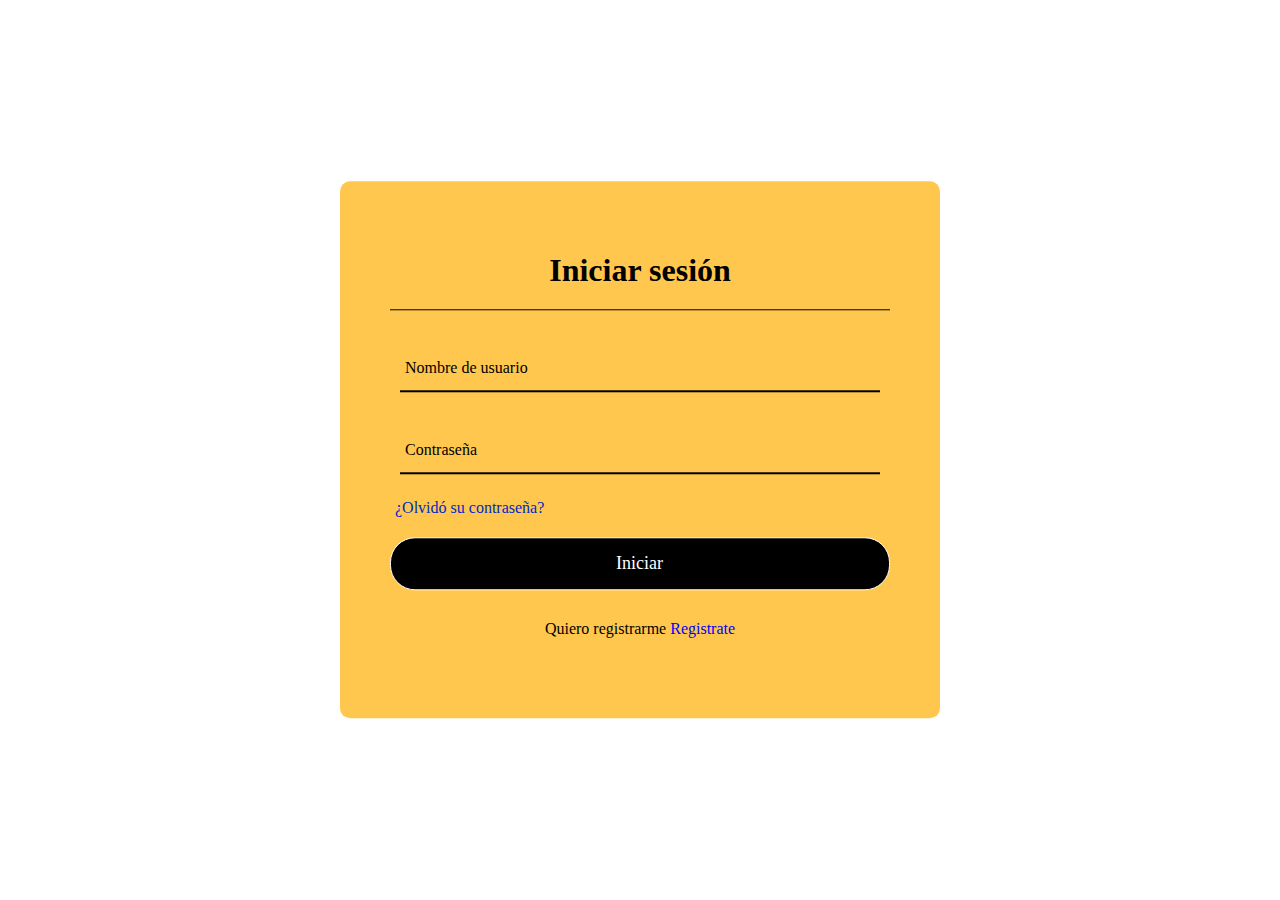
<file: PAGINA PROYECTO - copia/page.1.html>
<!DOCTYPE html>
<html lang="en">
<head>
    <meta charset="UTF-8">
    <meta name="viewport" content="width=device-width, initial-scale=1.0">
    <link rel="stylesheet" href="page1.css">
    <title>Iniciar sesión</title>
</head>

<body>
    
    <div class="formulario" id="formulario">
        <h1>Iniciar sesión</h1>
        <form method="post">
            <div class="usuario">
                <input type="text" required>
                <label>Nombre de usuario</label>
            </div>
            <div class="usuario">
                <input type="password" required>
                <label>Contraseña</label>
            </div>
        </form>
        <div class="recordar">¿Olvidó su contraseña?</div>
        <a class="btn" href="compras.html" target="_blank">Iniciar</a>
        <div class="registrarse">
            Quiero registrarme <a href="#">Registrate</a>
        </div>


    </div>


</body>
</html>
</file>
<file: PAGINA PROYECTO - copia/page1.css>
.container {
    max-width: 1200px;
    margin: auto;
} 

body {
    background-image: url(https://img.freepik.com/vector-gratis/fondo-naranja-abstracto_698452-2665.jpg);

}

.formulario {
    position: absolute;
    top: 50%;
    left: 50%;
    transform: translate(-50%, -50%);
    width: 500px;
    background: rgb(255, 199, 77);
    border-radius: 10px;
    padding: 50px;
}

.formulario h1 {
    text-align: center;
    padding: 0 0 20px 0;
    border-bottom: 1px solid rgb(0, 0, 0);
}

.formulario form {
    padding: 0 10px;
    box-sizing: border-box;
}

form .usuario {
    position: relative;
    border-bottom: 2px solid #000000;
    margin: 30px 0;
}

.usuario input {
    width: 100%;
    padding: 10px 0 0 5px;
    height: 40px;
    font-size: 16px;
    border: none;
    background: none;
    outline: none;
}

.usuario label {
    position: absolute;
    top: 10px;
    left: 5px;
    color: #000000;
    transform: translateY(50%);
    font-size: 16px;
    pointer-events: none;
}

.usuario span::before {
    content:'';
    position: absolute;
    top: 100%;
    left: 0;
    width: 100%;
    height: 10px;
    background: #0028ca;
    transition: .5s;
}

.usuario input:focus ~ label,
.usuario input:valid ~ label {
    top: -10px;
    color: #7c7c7c;
    transition: top 0.3s ease, color 0.3s ease;
}

.usuario input:focus ~ span::before,
.usuario input:focus ~ span::before {
    width: 100%;

}

.recordar {
    margin: -5px 0 20px 5px;
    color: #0028ca;
    cursor: pointer;
}

.recordar:hover {
    text-decoration: underline;
}

.btn {
    background-color: #000000;
    color: white;
    font-size: 18px;
    text-decoration: none;
    justify-content: left;
    padding: 15px;
    padding-left: 45%;
    margin: 15px;
    display: flex;
    border-radius: 25px;
    border: 1px solid rgb(255, 255, 255);
    margin-left: auto;
    margin-right: auto;

}

.btn:hover{
    color: blue;
    border-color: #000000;
    transition: .5s;
}

.registrarse {
    margin: 30px;
    text-align: center;
    font-size: 16px;
    color: #000000;
}

.registrarse a {
    color: blue;
    text-decoration: none;
}

.registrarse a:hover {
    text-decoration: underline;
}
</file>
